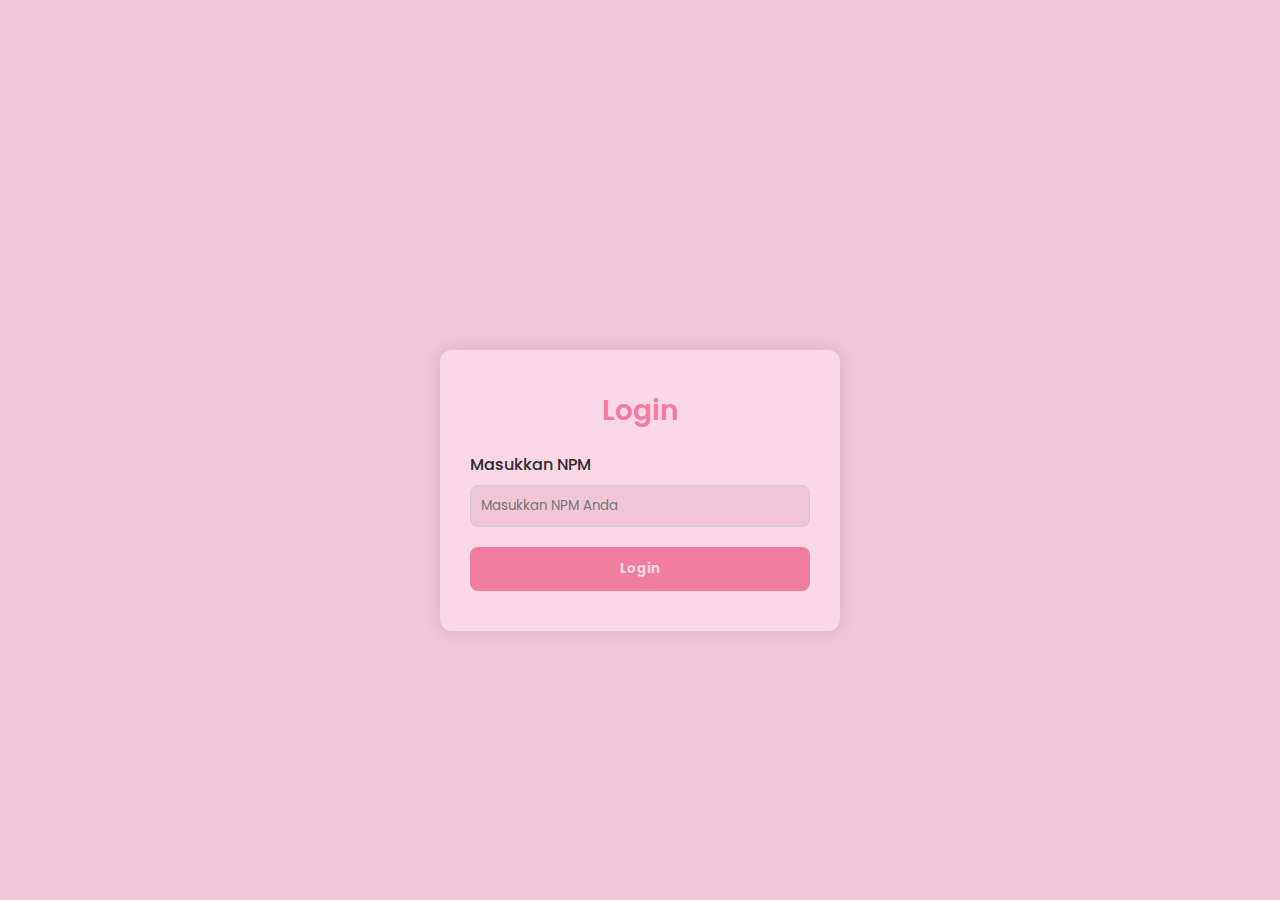
<file: index.html>
<!DOCTYPE html>
<html lang="id">
<head>
  <meta charset="UTF-8">
  <meta name="viewport" content="width=device-width, initial-scale=1.0">
  <title>Login - Portofolio</title>
  <link rel="stylesheet" href="style.css">
</head>
<body>

  <section class="login">
    <div class="login-box">
      <h2>Login</h2>
      <form id="login-form" onsubmit="return checkLogin(event)">
        <div class="input-field">
          <label for="npm">Masukkan NPM</label>
          <input type="text" id="npm" name="npm" placeholder="Masukkan NPM Anda" required>
        </div>
        <button type="submit" class="btn">Login</button>
      </form>
      <p id="error-message" style="color: red; display: none;">NPM yang Anda masukkan tidak valid.</p>
    </div>
  </section>

  <script>
    // Daftar NPM yang valid
    const validNPMs = ['F1A024021', 'F1A024027', 'F1A024032'];

    function checkLogin(event) {
      event.preventDefault();  // Mencegah form untuk melakukan refresh halaman

      const npm = document.getElementById('npm').value;

      if (validNPMs.includes(npm)) {
        // Jika NPM valid, setel status login di localStorage
        localStorage.setItem('isLoggedIn', 'true');
        // Alihkan ke halaman utama portofolio
        window.location.href = "home.html"; // Ganti dengan nama file portofolio Anda
      } else {
        // Jika NPM tidak valid, tampilkan pesan error
        document.getElementById('error-message').style.display = 'block';
      }
    }
  </script>

</body>
</html>
</file>
<file: style.css>
@import url('https://fonts.googleapis.com/css2?family=Poppins:wght@300;400;500;600&display=swap');

* {
  margin: 0;
  padding: 0;
  box-sizing: border-box;
  font-family: 'Poppins', sans-serif;
  scroll-behavior: smooth;
}

:root {
  --bg-color: #f8d7e6; /* Soft Pink */
  --second-bg-color: #f1c6d7; /* Lighter Pink */
  --text-color: #2c2c2c; /* Dark Gray */
  --main-color: #f07ca0; /* Soft Pink for highlights */
}

body {
  background: var(--bg-color);
  color: var(--text-color);
}

.header {
  position: fixed;
  top: 0;
  left: 0;
  width: 100%;
  padding: 20px 10%;
  background: var(--bg-color);
  display: flex;
  justify-content: space-between;
  align-items: center;
  z-index: 100;
}

.logo {
  font-size: 25px;
  color: var(--text-color);
  text-decoration: none;
  font-weight: 600;
}

.navbar a {
  font-size: 18px;
  color: var(--text-color);
  text-decoration: none;
  margin-left: 35px;
  transition: .3s;
}

.navbar a:hover,
.navbar a.active {
  color: var(--main-color);
}

#menu-icon {
  font-size: 35px;
  color: var(--text-color);
  display: none;
}

section {
  min-height: 100vh;
  padding: 100px 10% 20px;
}

.home {
  display: flex;
  align-items: center;
  justify-content: space-between;
  background: var(--bg-color);
}

.home-content {
  max-width: 600px;
}

.home-content h1 {
  font-size: 56px;
  font-weight: 700;
}

.home-content h1 span {
  color: var(--main-color);
}

.text-animate h3 {
  font-size: 32px;
  font-weight: 700;
  color: var(--main-color);
}

.home-content p {
  font-size: 16px;
  margin: 20px 0 40px;
}

.btn-box {
  display: flex;
  gap: 20px;
}

.btn {
  padding: 10px 28px;
  background: var(--main-color);
  color: var(--bg-color);
  text-decoration: none;
  font-weight: 600;
  border-radius: 8px;
  transition: 0.3s;
}

.btn:hover {
  background: #f085b2;
  color: #fff;
}

.home-sci {
  position: absolute;
  bottom: 40px;
  display: flex;
  gap: 20px;
}

.home-sci a {
  color: var(--main-color);
  font-size: 20px;
  transition: 0.3s;
}

.home-sci a:hover {
  color: #fff;
}

.about {
  display: flex;
  justify-content: center;
  align-items: center;
  flex-wrap: wrap;
  background: var(--second-bg-color);
  gap: 2rem;
}

.heading {
  font-size: 45px;
  text-align: center;
  margin-bottom: 30px;
}

.heading span {
  color: var(--main-color);
}

.about-img {
  position: relative;
  width: 300px;
  height: 300px;
  border-radius: 50%;
  overflow: hidden;
}

.about-img img {
  width: 100%;
  height: 100%;
  object-fit: cover;
}

.circle-spin {
  position: absolute;
  top: 0;
  left: 0;
  width: 100%;
  height: 100%;
  border: 4px solid var(--main-color);
  border-radius: 50%;
  animation: spin 8s linear infinite;
}

@keyframes spin {
  100% {
    transform: rotate(360deg);
  }
}

.about-content {
  max-width: 600px;
}

.about-content h3 {
  font-size: 28px;
  color: var(--main-color);
}

.about-content p {
  font-size: 16px;
  margin: 20px 0;
}

.education {
  background: var(--bg-color);
}

.education-row {
  display: flex;
  flex-wrap: wrap;
  gap: 2rem;
}

.education-column {
  flex: 1 1 45%;
}

.education-box {
  border-left: 2px solid var(--main-color);
  padding-left: 20px;
}

.education-content {
  position: relative;
  padding: 10px 0;
}

.education-content::before {
  content: '';
  position: absolute;
  top: 15px;
  left: -11px;
  width: 20px;
  height: 20px;
  background: var(--main-color);
  border-radius: 50%;
}

.education-content .content {
  background: var(--second-bg-color);
  padding: 15px;
  border-radius: 8px;
}

.education-content .year {
  font-size: 14px;
  color: var(--main-color);
  margin-bottom: 5px;
}

.skills {
  background: var(--second-bg-color);
}

.skills-row {
  display: flex;
  flex-wrap: wrap;
  gap: 2rem;
}

.skills-column {
  flex: 1 1 45%;
}

.skills-box {
  background: var(--bg-color);
  padding: 20px;
  border-radius: 8px;
}

.skills-content .progress {
  margin-bottom: 20px;
}

.skills-content .progress h3 {
  display: flex;
  justify-content: space-between;
  font-size: 16px;
}

.skills-content .progress .bar {
  background: #444;
  height: 10px;
  border-radius: 8px;
  overflow: hidden;
}

.skills-content .progress .bar span {
  display: block;
  height: 100%;
  background: var(--main-color);
  width: 90%;
}

.contact {
  background: var(--bg-color);
}

.contact form {
  max-width: 700px;
  margin: auto;
}

.input-box {
  display: flex;
  gap: 20px;
  margin-bottom: 20px;
}

.input-field {
  flex: 1;
  position: relative;
}

.input-field input,
.textarea-field textarea {
  width: 100%;
  padding: 10px;
  background: var(--second-bg-color);
  color: var(--text-color);
}

.textarea-field textarea {
  resize: none;
}

.footer {
  background: var(--second-bg-color);
  padding: 20px 10%;
  display: flex;
  justify-content: space-between;
  align-items: center;
  flex-wrap: wrap;
}

.footer-text p {
  font-size: 14px;
  color: var(--text-color);
}

.footer-iconTop a {
  color: var(--main-color);
  font-size: 20px;
}

@media (max-width: 768px) {
  .header {
    padding: 15px 5%;
  }

  #menu-icon {
    display: block;
  }

  .navbar {
    display: none;
    position: absolute;
    top: 100%;
    left: 0;
    background: var(--bg-color);
    width: 100%;
    flex-direction: column;
  }

  .navbar a {
    margin: 10px;
  }

  section {
    padding: 80px 5% 20px;
  }

  .home {
    flex-direction: column;
  }

  .about {
    flex-direction: column;
  }

  .education-row,
  .skills-row {
    flex-direction: column;
  }

  .input-box {
    flex-direction: column;
  }
}
.home-img-floating {
    display: flex;
    align-items: center;
    justify-content: center;
    animation: float 4s ease-in-out infinite;
    margin-top: 2rem;
    position: relative;
  }
  
  .img-border {
    width: 300px;
    height: 300px;
    background: var(--main-color);
    clip-path: polygon(50% 0%, 93% 25%, 93% 75%, 50% 100%, 7% 75%, 7% 25%);
    display: flex;
    align-items: center;
    justify-content: center;
    box-shadow: 0 0 20px var(--main-color), 0 0 40px var(--main-color);
    transition: transform 0.3s ease;
  }
  
  .img-border img {
    width: 90%;
    height: auto;
    object-fit: cover;
    border-radius: 20px;
    clip-path: inherit;
  }
  
  @keyframes float {
    0%, 100% {
      transform: translateY(0);
    }
    50% {
      transform: translateY(-20px);
    }
  }

  .login {
  display: flex;
  justify-content: center;
  align-items: center;
  background: var(--second-bg-color);
  min-height: 100vh;
  padding: 120px 10% 40px;
}

.login-box {
  background: var(--bg-color);
  padding: 40px 30px;
  border-radius: 12px;
  box-shadow: 0 0 20px rgba(0, 0, 0, 0.1);
  width: 100%;
  max-width: 400px;
  text-align: center;
}

.login-box h2 {
  color: var(--main-color);
  margin-bottom: 20px;
  font-size: 28px;
  font-weight: 600;
}

.login-box .input-field {
  margin-bottom: 20px;
  text-align: left;
}

.login-box .input-field label {
  display: block;
  margin-bottom: 8px;
  font-weight: 500;
  color: var(--text-color);
}

.login-box .input-field input {
  width: 100%;
  padding: 10px;
  border-radius: 8px;
  border: 1px solid #ccc;
  background: var(--second-bg-color);
  color: var(--text-color);
  outline: none;
  transition: 0.3s;
}

.login-box .input-field input:focus {
  border-color: var(--main-color);
}

.login-box .btn {
  width: 100%;
  padding: 12px;
  border: none;
  background: var(--main-color);
  color: var(--bg-color);
  font-weight: bold;
  border-radius: 8px;
  cursor: pointer;
  transition: 0.3s;
}

.login-box .btn:hover {
  background: #f085b2;
  color: #fff;
}

#error-message {
  margin-top: 10px;
  font-size: 14px;
}
</file>
